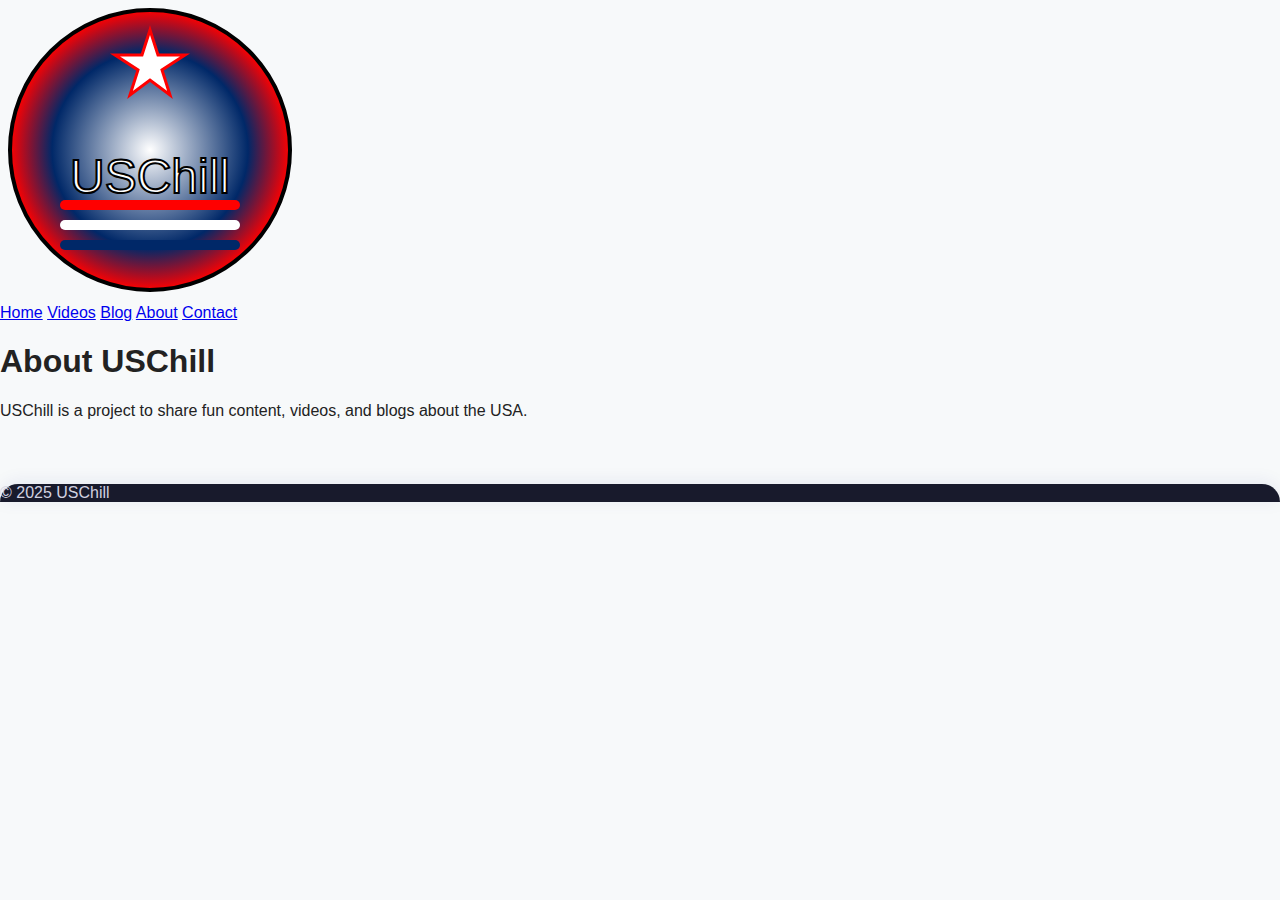
<file: about.html>
<!DOCTYPE html>
<html lang="en">
<head>
  <meta charset="UTF-8">
  <meta name="viewport" content="width=device-width, initial-scale=1.0">
  <title>About - USChill</title>
  <link rel="stylesheet" href="assets/style.css">
</head>
<body>
  <header>
    <img src="assets/logo.svg" alt="USChill Logo" class="logo">
    <nav>
      <a href="index.html">Home</a>
      <a href="videos/videos.html">Videos</a>
      <a href="blog/article1.html">Blog</a>
      <a href="about.html">About</a>
      <a href="contact.html">Contact</a>
    </nav>
  </header>

  <main>
    <h1>About USChill</h1>
    <p>USChill is a project to share fun content, videos, and blogs about the USA.</p>
  </main>

  <footer>
    <p>© 2025 USChill</p>
  </footer>
</body>
</html>
</file>
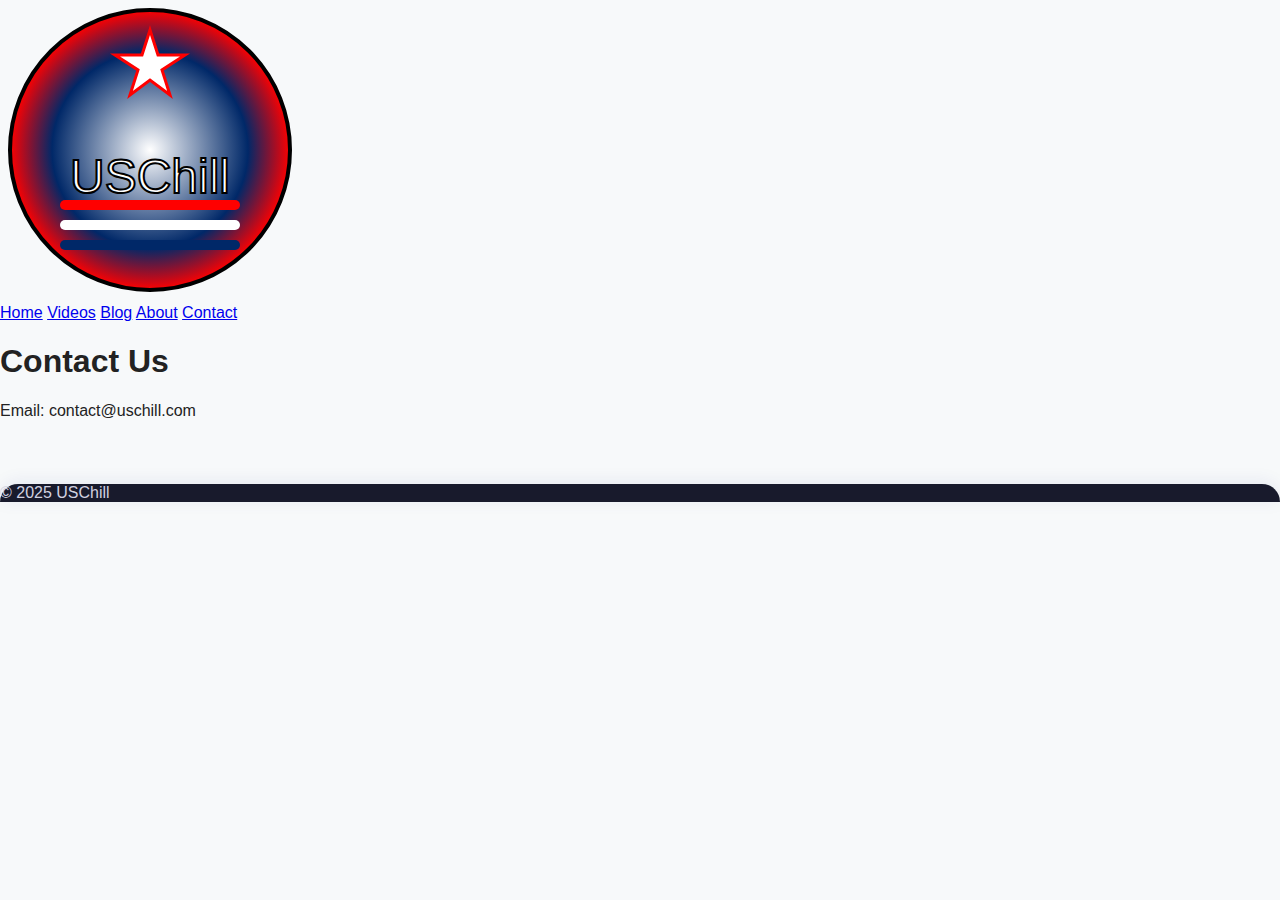
<file: contact.html>
<!DOCTYPE html>
<html lang="en">
<head>
  <meta charset="UTF-8">
  <meta name="viewport" content="width=device-width, initial-scale=1.0">
  <title>Contact - USChill</title>
  <link rel="stylesheet" href="assets/style.css">
</head>
<body>
  <header>
    <img src="assets/logo.svg" alt="USChill Logo" class="logo">
    <nav>
      <a href="index.html">Home</a>
      <a href="videos/videos.html">Videos</a>
      <a href="blog/article1.html">Blog</a>
      <a href="about.html">About</a>
      <a href="contact.html">Contact</a>
    </nav>
  </header>

  <main>
    <h1>Contact Us</h1>
    <p>Email: contact@uschill.com</p>
  </main>

  <footer>
    <p>© 2025 USChill</p>
  </footer>
</body>
</html>
</file>
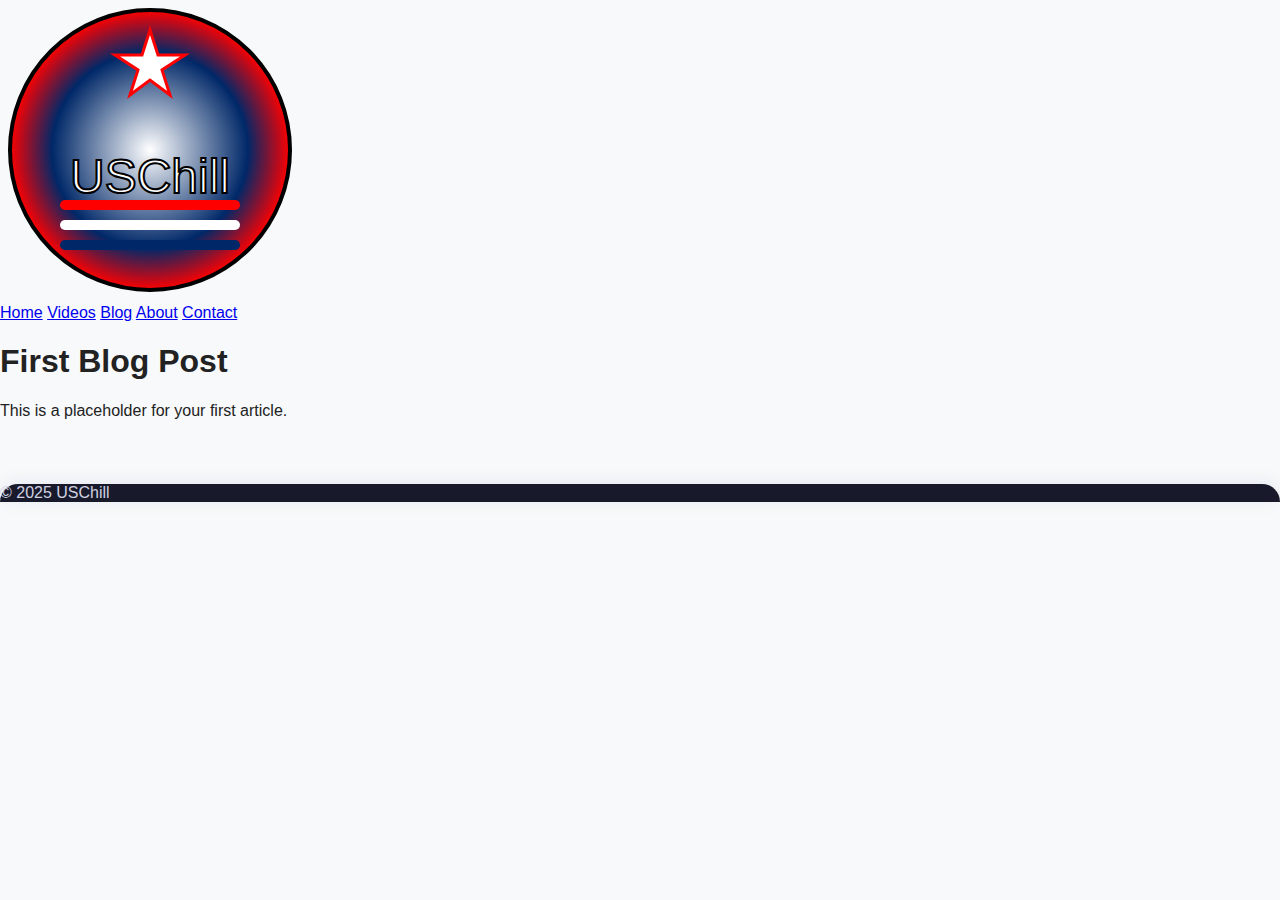
<file: blog/article1.html>
<!DOCTYPE html>
<html lang="en">
<head>
  <meta charset="UTF-8">
  <meta name="viewport" content="width=device-width, initial-scale=1.0">
  <title>USChill Blog - Article 1</title>
  <link rel="stylesheet" href="../assets/style.css">
</head>
<body>
  <header>
    <img src="../assets/logo.svg" alt="USChill Logo" class="logo">
    <nav>
      <a href="../index.html">Home</a>
      <a href="../videos/videos.html">Videos</a>
      <a href="article1.html">Blog</a>
      <a href="../about.html">About</a>
      <a href="../contact.html">Contact</a>
    </nav>
  </header>

  <main>
    <h1>First Blog Post</h1>
    <p>This is a placeholder for your first article.</p>
  </main>

  <footer>
    <p>© 2025 USChill</p>
  </footer>
</body>
</html>
</file>
<file: assets/style.css>
:root {
  --primary: #6f7bf7;
  --secondary: #f857a6;
  --bg: #f7f9fa;
  --bg-dark: #191d2b;
  --card-bg: rgba(255,255,255,0.82);
  --card-bg-dark: rgba(24,25,34,0.80);
  --shadow: 0 8px 32px 0 rgba(111,123,247,0.13);
  --radius: 2.1rem;
  --gradient: linear-gradient(90deg, #6f7bf7 5%, #f857a6 100%);
  --footer-bg: #181a2c;
  --footer-text: #d1d1e0;
  --glass-blur: blur(18px);
}

html, body {
  margin: 0;
  padding: 0;
  font-family: 'Montserrat', 'Inter', Arial, sans-serif;
  background: var(--bg);
  color: #222;
  min-height: 100vh;
  scroll-behavior: smooth;
  transition: background 0.2s, color 0.2s;
}

body.dark {
  background: var(--bg-dark);
  color: #f2f2fa;
}
body.dark .glass {
  background: var(--card-bg-dark) !important;
  color: #f2f2fa !important;
}
body.dark .navbar {
  background: rgba(24,25,34,0.92) !important;
}
body.dark .btn-glass {
  color: #f857a6 !important;
  border-color: #f857a6 !important;
}
body.dark .footer-bottom, body.dark .footer-top {
  background: #1e2030;
}

/* Navbar */
.navbar {
  position: sticky;
  top: 0;
  width: 100%;
  background: rgba(255,255,255,0.77);
  backdrop-filter: var(--glass-blur);
  box-shadow: var(--shadow);
  z-index: 100;
  border-radius: 0 0 var(--radius) var(--radius);
}
.nav-container {
  display: flex;
  align-items: center;
  justify-content: space-between;
  max-width: 1220px;
  margin: 0 auto;
  padding: 0.4rem 1.6rem;
}
.nav-logo {
  display: flex;
  align-items: center;
  gap: 0.7em;
  font-weight: 700;
  letter-spacing: 1.5px;
  font-size: 1.4rem;
  color: var(--primary);
  text-decoration: none;
}
.nav-logo img { height: 34px; }
#main-nav ul {
  list-style: none;
  display: flex;
  gap: 2.2rem;
  margin: 0;
  padding: 0;
}
#main-nav ul li a {
  color: #23233a;
  font-weight: 500;
  font-size: 1.08rem;
  padding: 0.3em 1em;
  border-radius: 2em;
  transition: background 0.13s, color 0.13s;
  text-decoration: none;
}
#main-nav ul li a:hover {
  background: var(--primary);
  color: #fff;
}
.nav-toggle, .mode-toggle {
  display: none;
  background: none;
  border: none;
  outline: none;
  cursor: pointer;
}
.nav-toggle span {
  display: block;
  width: 30px;
  height: 3px;
  background: var(--primary);
  margin: 4px 0;
  border-radius: 2px;
  transition: all 0.18s;
}
.mode-toggle {
  margin-left: 1.1rem;
  color: var(--primary);
  background: rgba(255,255,255,0.5);
  border-radius: 50%;
  padding: 0.32em;
  border: none;
  box-shadow: 0 2px 10px 0 rgba(111,123,247,0.13);
  transition: background 0.17s;
}
.mode-toggle:hover { background: var(--primary); color: #fff; }

/* Responsive Nav */
@media (max-width: 900px) {
  #main-nav ul {
    flex-direction: column;
    background: rgba(255,255,255,0.96);
    position: absolute;
    top: 62px;
    right: 1.2rem;
    min-width: 180px;
    box-shadow: var(--shadow);
    border-radius: var(--radius);
    display: none;
    padding: 1.3rem 0;
    gap: 1.1rem;
    z-index: 200;
  }
  #main-nav.show ul { display: flex; }
  .nav-toggle {
    display: flex;
    flex-direction: column;
    gap: 1px;
    margin-left: 1.2rem;
  }
  .mode-toggle { display: block; }
}

/* Hero Section */
.hero {
  position: relative;
  height: 80vh;
  min-height: 420px;
  max-height: 600px;
  display: flex;
  align-items: center;
  justify-content: center;
  overflow: hidden;
  border-radius: 0 0 var(--radius) var(--radius);
  margin-bottom: 2.4rem;
}
.hero-bg {
  position: absolute;
  z-index: 1;
  object-fit: cover;
  width: 100%;
  height: 100%;
  left: 0; top: 0;
  filter: brightness(0.7) blur(2px);
}
.hero-overlay {
  position: absolute;
  z-index: 2;
  inset: 0;
  background: linear-gradient(120deg,rgba(111,123,247,0.32) 0%,rgba(248,87,166,0.29) 90%);
  backdrop-filter: blur(4px);
}
.hero-content {
  position: relative;
  z-index: 3;
  text-align: center;
  color: #fff;
  max-width: 670px;
  margin: 0 auto;
  padding: 2rem;
}
.hero-content h1 {
  font-size: 3.2rem;
  font-weight: 900;
  margin: 0 0 0.3em 0;
  letter-spacing: 2px;
}
.gradient-text {
  background: var(--gradient);
  -webkit-background-clip: text;
  -webkit-text-fill-color: transparent;
  background-clip: text;
}
.headline-anim {
  font-size: 1.55rem;
  font-weight: 700;
  margin-bottom: 1em;
  animation: fadeInUp 1.25s cubic-bezier(.6,0,.4,1) both;
}
@keyframes fadeInUp {
  from { opacity:0; transform:translateY(26px);}
  to{opacity:1;transform:none;}
}
.hero-content p {
  font-size: 1.17rem;
  margin: 0 0 1.5em 0;
  color: #f7eaea;
}
.hero-sub {
  font-size: 1rem;
  color: #f857a6;
  font-weight: 700;
  letter-spacing: 1px;
}
.hero-actions {
  display: flex;
  flex-wrap: wrap;
  gap: 1rem;
  justify-content: center;
  align-items: center;
}
.btn {
  display: inline-block;
  font-weight: 700;
  font-size: 1.07rem;
  border-radius: 2em;
  padding: 0.7em 2.3em;
  margin-bottom: 0.7em;
  text-decoration: none;
  cursor: pointer;
  box-shadow: 0 4px 24px 0 rgba(111,123,247,0.12);
  border: none;
  outline: none;
  transition: background 0.14s, color 0.14s, transform 0.08s;
  position: relative;
  overflow: hidden;
}
.btn-gradient {
  background: var(--gradient);
  color: #fff;
}
.btn-gradient:hover, .btn-gradient:focus {
  background: linear-gradient(90deg, #f857a6 5%, #6f7bf7 100%);
  transform: scale(1.06);
}
.btn-glass {
  background: rgba(255,255,255,0.20);
  color: var(--primary);
  border: 2px solid var(--primary);
  backdrop-filter: blur(8px);
}
.btn-glass:hover, .btn-glass:focus {
  background: var(--gradient);
  color: #fff;
  border: 2px solid transparent;
  transform: scale(1.05);
}

/* Section */
.section {
  padding: 1.4rem 1.2rem 0 1.2rem;
  max-width: 1200px;
  margin: 0 auto 2.8rem auto;
}
.section h2 {
  font-size: 2rem;
  font-weight: 700;
  color: var(--primary);
  display: flex;
  align-items: center;
  gap: 0.45em;
  margin-bottom: 1.2rem;
}

/* Card Grid */
.card-grid {
  display: grid;
  grid-template-columns: repeat(auto-fit, minmax(270px, 1fr));
  gap: 2.3rem;
  margin-bottom: 0.7rem;
}

/* Card */
.card {
  background: var(--card-bg);
  border-radius: var(--radius);
  box-shadow: 0 12px 36px 0 rgba(111,123,247,0.14);
  overflow: hidden;
  transition: transform 0.16s, box-shadow 0.16s, background 0.18s;
  display: flex;
  flex-direction: column;
  min-height: 370px;
  position: relative;
  border: 1.7px solid rgba(111,123,247,0.07);
}
.card:hover {
  transform: translateY(-6px) scale(1.03);
  box-shadow: 0 18px 48px 0 rgba(111,123,247,0.22);
  background: rgba(255,255,255,0.93);
}
.card-img-wrap {
  width: 100%;
  height: 200px;
  overflow: hidden;
  border-radius: var(--radius) var(--radius) 0 0;
  background: #e5e8fa;
  display: flex;
  align-items: center;
  justify-content: center;
}
.card-img-wrap img {
  width: 100%;
  height: 100%;
  object-fit: cover;
  transition: transform 0.21s cubic-bezier(.4,0,.2,1);
}
.card:hover .card-img-wrap img {
  transform: scale(1.07) rotate(-1deg);
}
.card-content {
  padding: 1.25rem 1.1rem 1.2rem 1.1rem;
  flex: 1;
  display: flex;
  flex-direction: column;
  justify-content: space-between;
}
.card-content h3 {
  margin: 0 0 0.6rem 0;
  font-size: 1.16rem;
  font-weight: 700;
  color: #23233a;
}
.card-content p {
  flex: 1;
  margin: 0 0 1rem 0;
  color: #555;
  font-size: 1rem;
}

/* Footer */
footer {
  background: var(--footer-bg);
  color: var(--footer-text);
  border-radius: var(--radius) var(--radius) 0 0;
  box-shadow: 0 -2px 18px 0 rgba(31,38,135,0.08);
  margin-top: 4rem;
  padding: 0;
}
.footer-top {
  display: flex;
  justify-content: space-between;
  align-items: center;
  flex-wrap: wrap;
  max-width: 1220px;
  margin: 0 auto;
  gap: 1.5em;
  padding: 2.3rem 1.2rem 1.3rem 1.2rem;
}
.subscribe-form {
  display: flex;
  gap: 0.7em;
  align-items: center;
}
.subscribe-form input[type="email"] {
  border-radius: 2em;
  padding: 0.7em 1.2em;
  border: none;
  font-size: 1rem;
  font-family: inherit;
  outline: none;
  margin-right: 0.7em;
  background: #fff;
  color: #23233a;
  box-shadow: 0 2px 8px 0 rgba(111,123,247,0.06);
  border: 1.5px solid #e5e8fa;
  transition: box-shadow 0.15s, border 0.15s;
}
.subscribe-form input[type="email"]:focus {
  border: 1.5px solid var(--primary);
  box-shadow: 0 4px 24px 0 rgba(111,123,247,0.13);
}
.footer-social {
  display: flex;
  gap: 1.3em;
  align-items: center;
}
.footer-social img {
  width: 34px;
  height: 34px;
  opacity: 0.8;
  transition: opacity 0.14s, transform 0.14s;
  border-radius: 50%;
  background: #fff;
  padding: 0.28em;
}
.footer-social img:hover {
  opacity: 1;
  transform: scale(1.08) rotate(-8deg);
}
.footer-bottom {
  text-align: center;
  font-size: 1rem;
  color: #bcbcdc;
  padding: 1.2rem 1.2rem 1.7rem 1.2rem;
  border-top: 1px solid #23233a;
  background: #17182a;
  border-radius: 0 0 var(--radius) var(--radius);
}
.footer-bottom nav {
  margin-top: 0.5em;
}
.footer-bottom a {
  color: #a3a4be;
  margin: 0 0.6em;
  font-size: 1rem;
  opacity: 0.85;
  transition: color 0.14s, opacity 0.14s;
  text-decoration: none;
}
.footer-bottom a:hover { color: #f857a6; opacity: 1; }

/* Glassmorphism */
.glass {
  background: var(--card-bg);
  backdrop-filter: var(--glass-blur);
}

/* Responsive */
@media (max-width: 900px) {
  .nav-container {
    padding: 0.4rem 0.7rem;
  }
  #main-nav ul {
    flex-direction: column;
    background: rgba(255,255,255,0.97);
    position: absolute;
    top: 58px;
    right: 0.7rem;
    min-width: 180px;
    box-shadow: var(--shadow);
    border-radius: var(--radius);
    display: none;
    padding: 1.3rem 0;
    gap: 1.1rem;
    z-index: 200;
  }
  #main-nav.show ul { display: flex; }
  .nav-toggle, .mode-toggle { display: flex; }
  .mode-toggle { margin-left: 0.5rem;}
  .footer-top { flex-direction: column; gap: 2em; text-align: center;}
}
@media (max-width: 600px) {
  .hero-content h1 { font-size: 2.1rem; }
  .section { padding-left: 0.2rem; padding-right: 0.2rem;}
  .card-img-wrap { height: 125px;}
  .card { min-height: 250px;}
}

/* Ripple effect for button */
.btn:active::after {
  content: "";
  position: absolute;
  left: 50%; top: 50%;
  transform: translate(-50%, -50%);
  width: 130%; height: 130%;
  background: rgba(255,255,255,0.23);
  border-radius: 50%;
  animation: ripple 0.5s;
  pointer-events: none;
}
@keyframes ripple {
  from { opacity: 1; transform: scale(0.4);}
  to {opacity: 0; transform: scale(1.1);}
}
</file>
